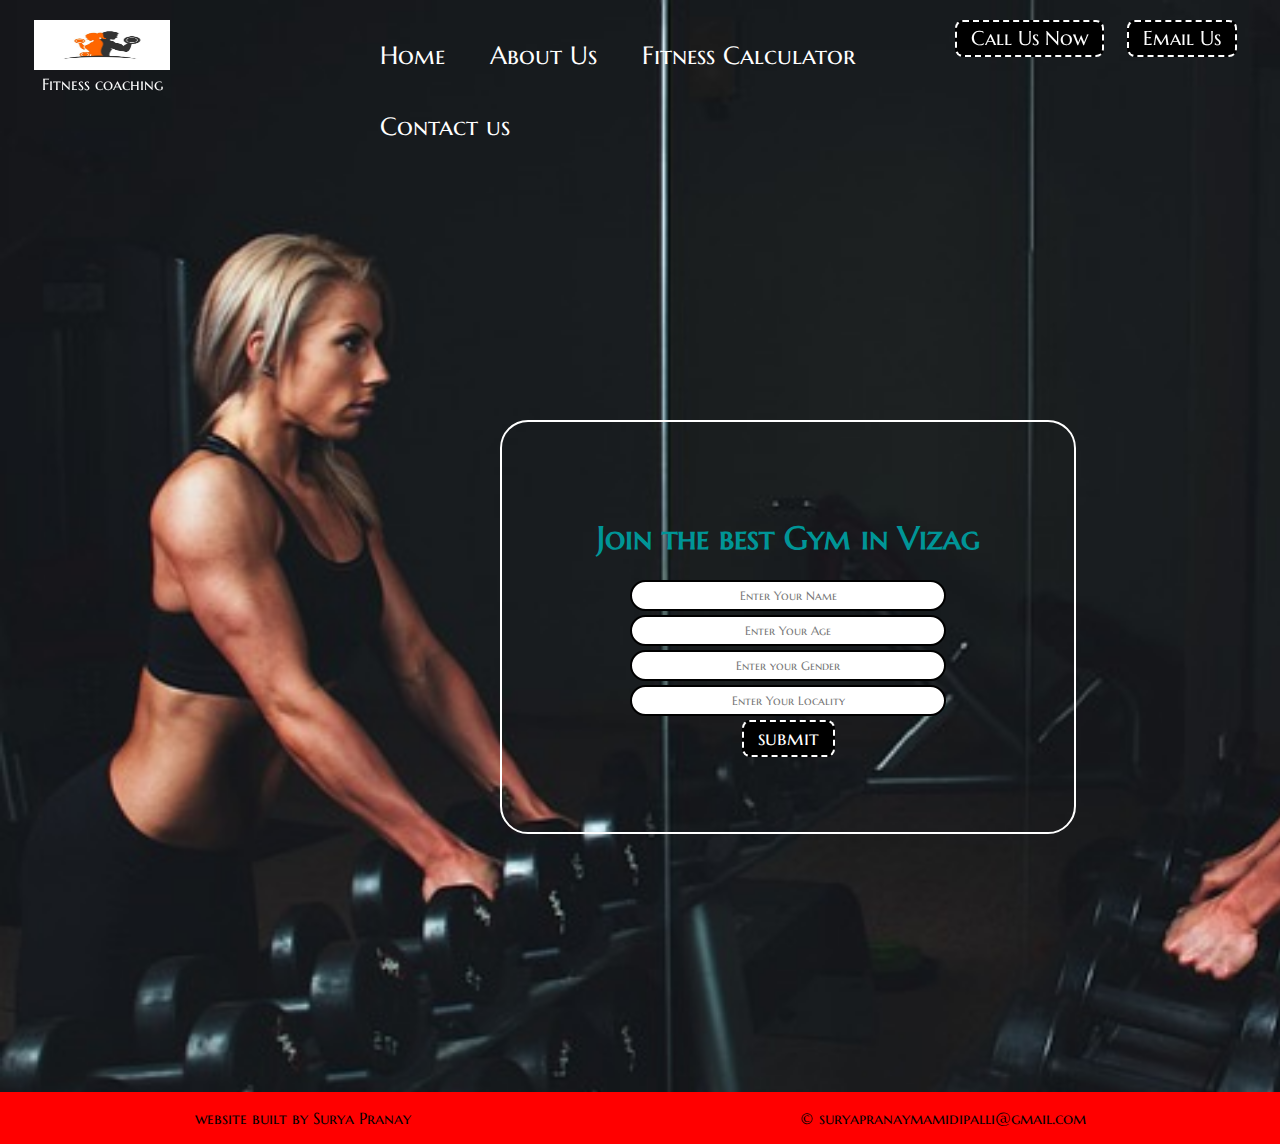
<file: project/task1.html>
<!DOCTYPE html>
<html lang="en">
<head>
    <meta charset="UTF-8">
    <meta name="viewport" content="width=device-width, initial-scale=1.0">
    <title>Document</title>
    <link rel="stylesheet" href="style.css">
    <link rel="preconnect" href="https://fonts.googleapis.com">
    <link rel="preconnect" href="https://fonts.gstatic.com" crossorigin>
    <link href="https://fonts.googleapis.com/css2?family=Marcellus+SC&display=swap" rel="stylesheet">
</head>
<style>
    body{
    margin: 0px;
    padding: 0px;
    background-image: url("./img/training-828726_640.jpg");
    background-repeat: no-repeat;
    background-size: cover;
        font-family: "Marcellus SC", serif;
        font-weight: 400;
        font-style: normal;
       
}
.left
{
    position: fixed;
    left: 34px;
    top: 20px;
    display: inline-block;
    color: white;

}
.mid
{
    display: block;
    width: 50%;
    margin: 20px auto ;
      color:white;
}
.right{
    display: inline-block;
    color: white;
    position:fixed;
    right:34px ;
    top:20px;
}

 .navbar li{
    display: inline-block;
    font-size: 25px;
    padding:20px
 }

 .navbar li a{
    color: white;
    text-decoration: none;
  
 }

 .navbar li a:hover,.navbar li a:active{
    text-decoration: underline;
    color:grey;
 }

.left img{
    width: 136px;
    height:50px;
}

.btn{
    margin:0px 9px;
    background-color: black;
    color:white;
    padding:4px 14px;
    border: 2px dashed white;
    border-radius: 8px;
    font-size: 20px;
    cursor: pointer;
    font-family: "Marcellus SC", serif;
        font-weight: 400;
        font-style: normal;
}

.btn:hover{
background-color: rgb(151, 39, 27);
}

.container{
    border: 2px solid white;
    margin:258px 500px;
    padding: 75px;
    width: 33%;
    border-radius: 28px;
}
.form-group input{
text-align: center;
display: block;
width:300px;
padding:6px;
border:2px solid black;
margin: 4px auto;
font-size: 12px;
border-radius: 23px;
font-family: "Marcellus SC", serif;
        font-weight: 400;
        font-style: normal;

}

.container h1{
    color:rgb(0, 149, 151)
}

.footer{
    background-color: red;
    display: flex;
    flex-direction: row;
    justify-content: space-around;
}
</style>
<body>
<header class="header">
    <div class="left">
        <img src="img/istockphoto-1397734203-612x612.jpg" alt="gym image">
        <div><center>Fitness coaching</center></div>
    </div>
    <div class="mid">
        <ul class="navbar">
            <li><a href="#" class="active">Home</a></li>
            <li><a href="#">About Us</a></li>
            <li><a href="#">Fitness Calculator</a></li>
            <li><a href="#">Contact us</a></li>
        </ul>
    </div>
    <div class="right">
        <button class="btn">Call Us Now</button>
        <button class="btn">Email Us</button>
    </div> 
</header>
<div class="container">
    <center><h1>Join the best Gym in Vizag</h1></center>
    <form action="noaction.php">
        <div class="form-group">
            <input type="text" name="name" placeholder="Enter Your Name">
        </div>
        <div class="form-group">
            <input type="text" name="age" placeholder="Enter Your Age">
        </div>
        <div class="form-group">
            <input type="text" name="gender" placeholder="Enter your Gender">
        </div>
        <div class="form-group">
            <input type="text" name="locality" placeholder="Enter Your Locality">
        </div>
        <center><button class="btn">submit</button></center>
    </form>

</div>
<footer class="footer">
  <p class="p1">website built by Surya Pranay</p>
   <p class="p2"> &copy; suryapranaymamidipalli@gmail.com</p>
</footer>
</body>
</html>
</file>
<file: project/style.css>
body{
    margin: 0px;
    padding: 0px;
    background-image: url("./img/training-828726_640.jpg");
    background-repeat: no-repeat;
    background-size: cover;
        font-family: "Marcellus SC", serif;
        font-weight: 400;
        font-style: normal;
       
}
.left
{
    position: fixed;
    left: 34px;
    top: 20px;
    display: inline-block;
    color: white;

}
.mid
{
    display: block;
    width: 50%;
    margin: 20px auto ;
      color:white;
}
.right{
    display: inline-block;
    color: white;
    position:fixed;
    right:34px ;
    top:20px;
}

 .navbar li{
    display: inline-block;
    font-size: 25px;
    padding:20px
 }

 .navbar li a{
    color: white;
    text-decoration: none;
  
 }

 .navbar li a:hover,.navbar li a:active{
    text-decoration: underline;
    color:grey;
 }

.left img{
    width: 136px;
    height:50px;
}

.btn{
    margin:0px 9px;
    background-color: black;
    color:white;
    padding:4px 14px;
    border: 2px dashed white;
    border-radius: 8px;
    font-size: 20px;
    cursor: pointer;
    font-family: "Marcellus SC", serif;
        font-weight: 400;
        font-style: normal;
}

.btn:hover{
background-color: rgb(151, 39, 27);
}

.container{
    border: 2px solid white;
    margin:258px 500px;
    padding: 75px;
    width: 33%;
    border-radius: 28px;
}
.form-group input{
text-align: center;
display: block;
width:300px;
padding:6px;
border:2px solid black;
margin: 4px auto;
font-size: 12px;
border-radius: 23px;
font-family: "Marcellus SC", serif;
        font-weight: 400;
        font-style: normal;

}

.container h1{
    color:rgb(0, 149, 151)
}

.footer{
    background-color: red;
    display: flex;
    flex-direction: row;
    justify-content: space-around;
}
</file>
